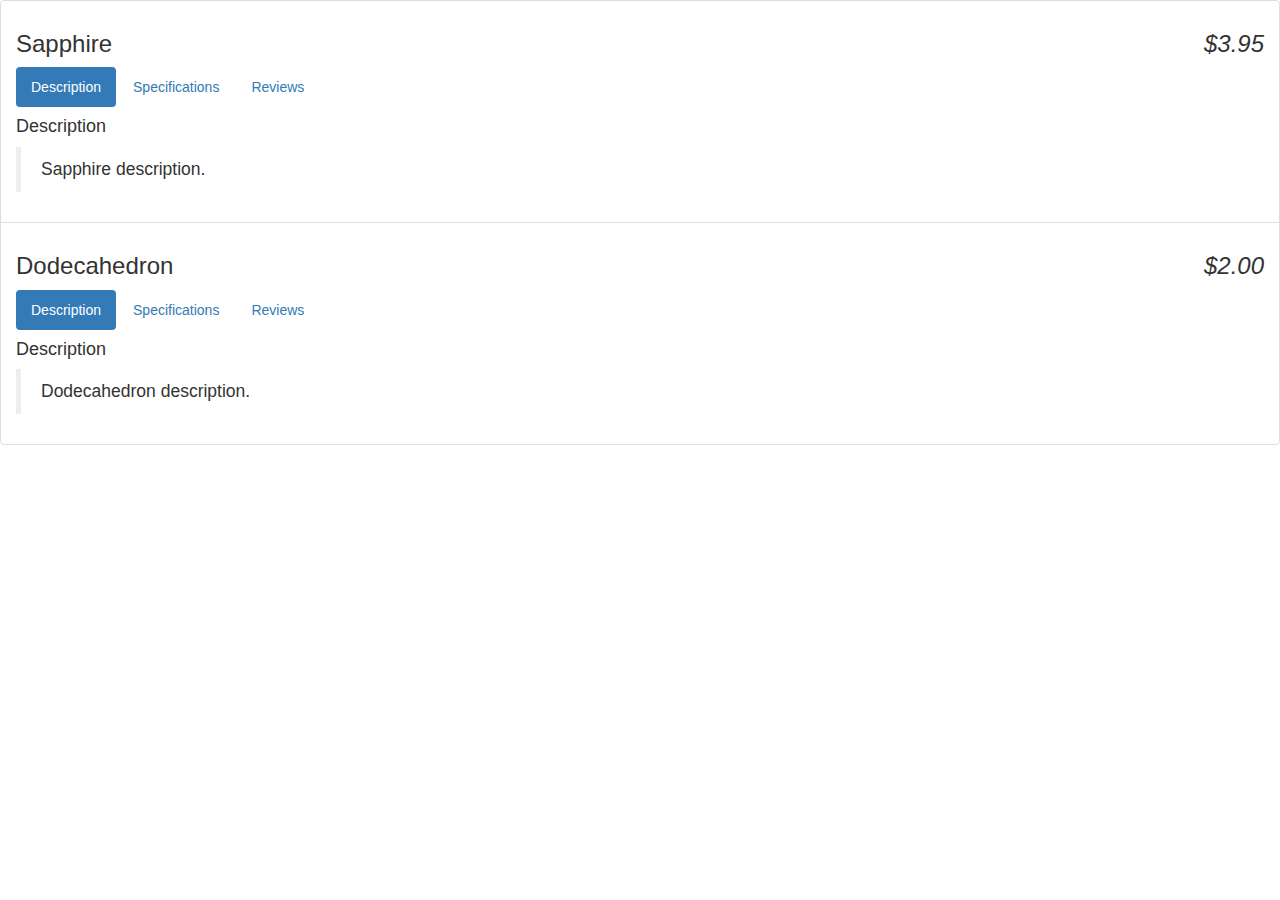
<file: index.html>
<!DOCTYPE html>
<html ng-app="store">
	<head>
		<title>Gemstore | AngularJS 1.x demo</title>
		<link rel="stylesheet" type="text/css" href="css/bootstrap.min.css" />
		<link rel="stylesheet" type="text/css" href="css/gemstore.css" />
	</head>
	<body ng-controller="StoreController as store">
		<ul class="list-group">
			<li class="list-group-item" ng-repeat="product in store.products | orderBy:'-price'">
				<product-title></product-title>
				<product-panels></product-panels>
			</li>
		</ul>

		<script type="text/javascript" src="js/angular.min.js"></script>
		<script type="text/javascript" src="js/app.js"></script>
		<script type="text/javascript" src="js/products.js"></script>
	</body>

</html>
</file>
<file: css/gemstore.css>
.ng-invalid.ng-dirty {
	border-color: #fa787e;
}

.ng-valid.ng-dirty {
	border-color: #78fa89;
}
</file>
